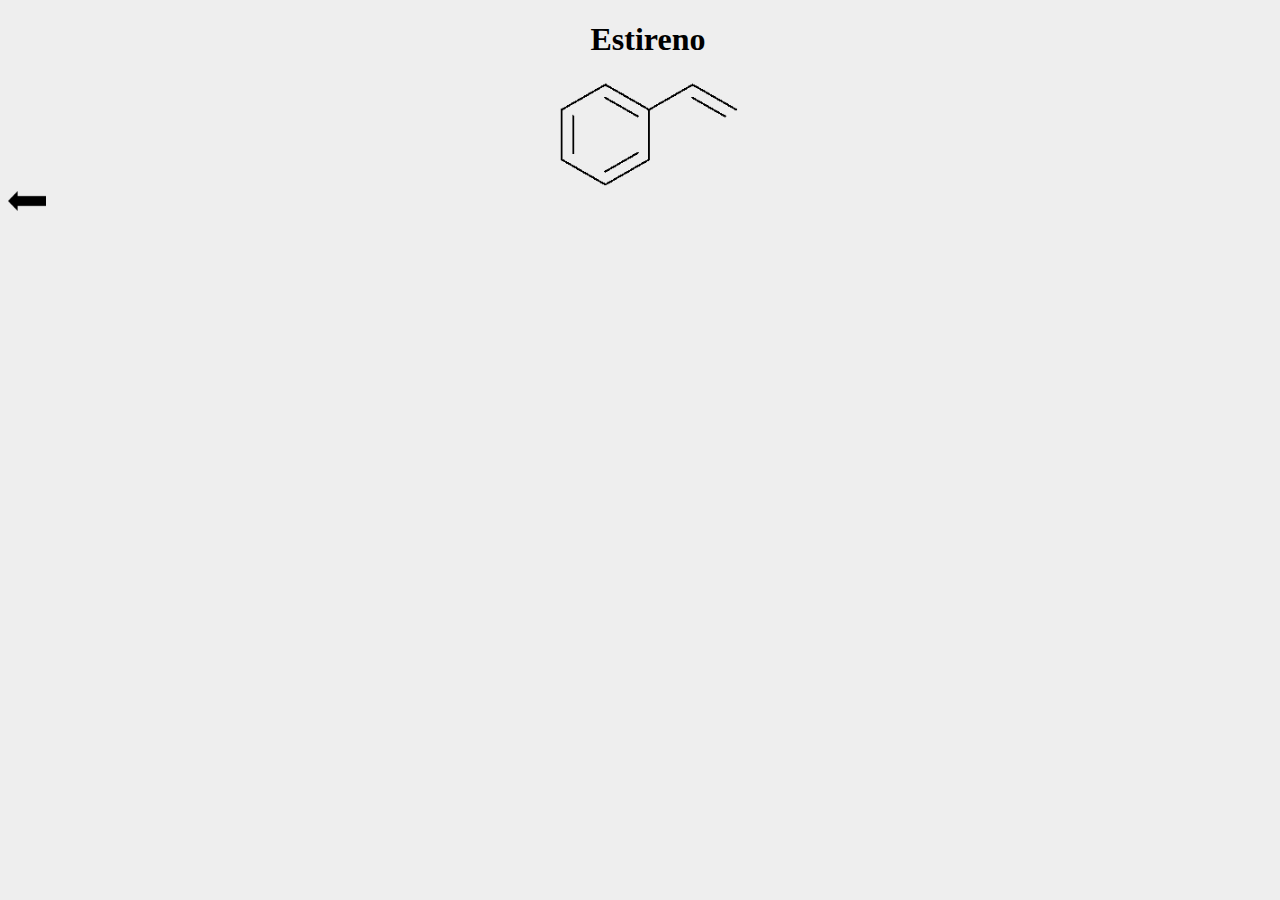
<file: html/estireno.html>
<!DOCTYPE html>
<html lang="pt">
  <head>
    <meta charset="UTF-8" />
    <meta http-equiv="X-UA-Compatible" content="IE=edge" />
    <meta name="viewport" content="width=device-width, initial-scale=1.0" />
    <link rel="stylesheet" href="../style.css" />
    <title>Estireno</title>
  </head>
  <body>
    <h1>Estireno</h1>
    <div class="imgs">
      <img src="../img/estireno.png" alt="Estireno" title="Estireno" />
    </div>
    <a href="../index.html">
      <img src="../img/voltar.png" alt="Voltar" title="Voltar" class="voltar" />
    </a>
  </body>
</html>
</file>
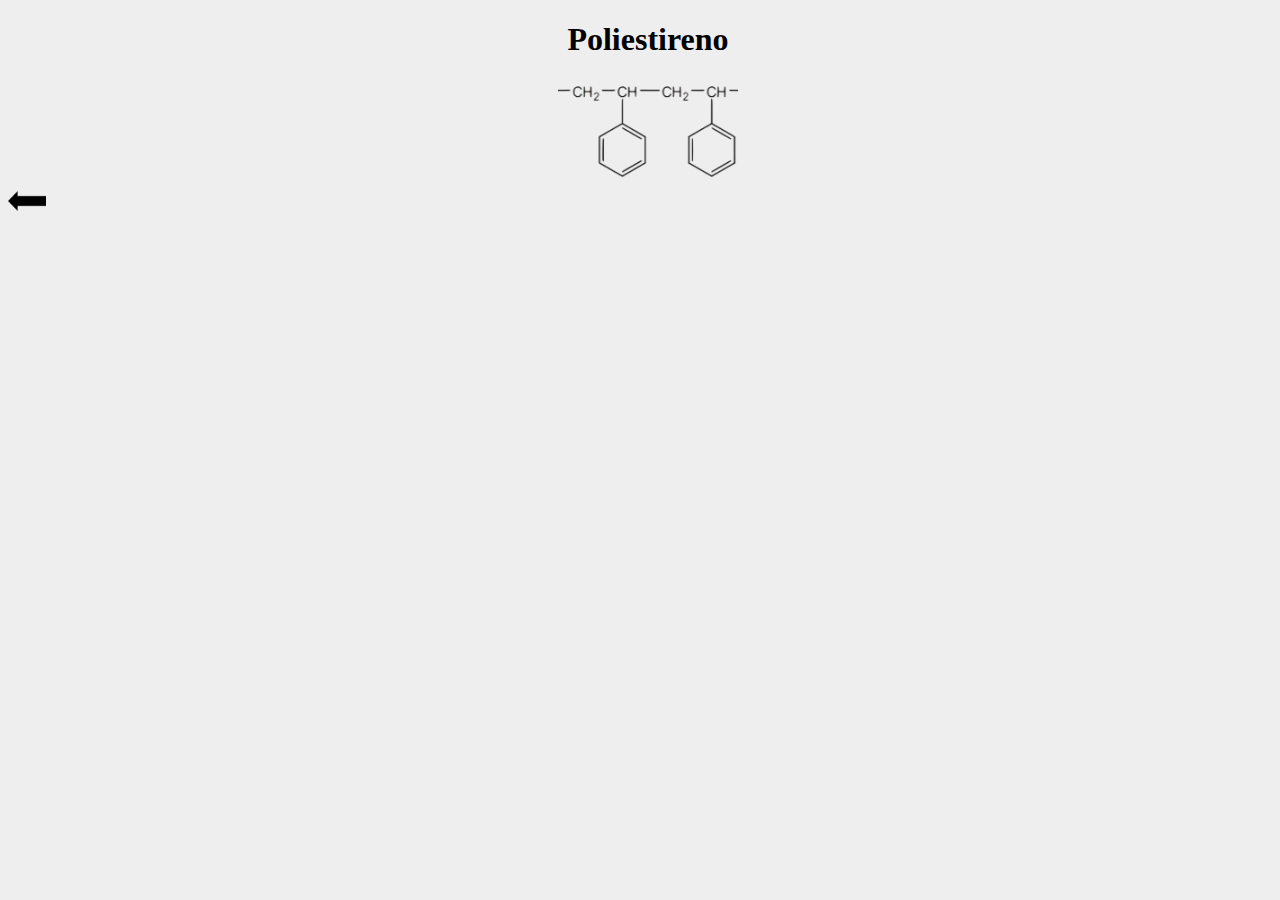
<file: html/poliestrireno.html>
<!DOCTYPE html>
<html lang="pt">
  <head>
    <meta charset="UTF-8" />
    <meta http-equiv="X-UA-Compatible" content="IE=edge" />
    <meta name="viewport" content="width=device-width, initial-scale=1.0" />
    <link rel="stylesheet" href="../style.css" />
    <title>Poliestireno</title>
  </head>
  <body>
    <h1>Poliestireno</h1>
    <div class="imgs">
      <img
        src="../img/poliestireno.png"
        alt="Poliestireno"
        title="Poliestireno"
      />
    </div>
    <a href="../index.html">
      <img src="../img/voltar.png" alt="Voltar" title="Voltar" class="voltar" />
    </a>
  </body>
</html>
</file>
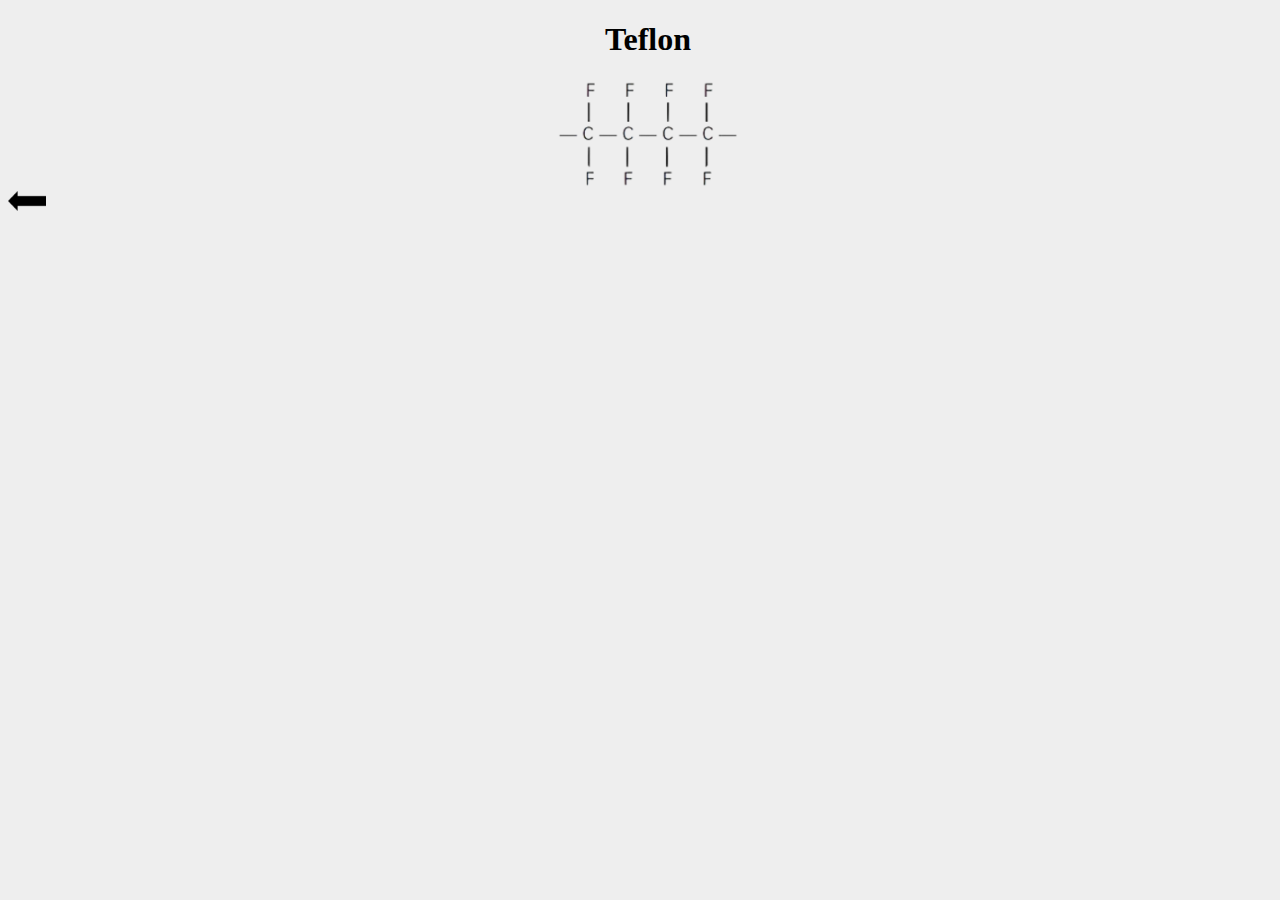
<file: html/teflon.html>
<!DOCTYPE html>
<html lang="pt">
  <head>
    <meta charset="UTF-8" />
    <meta http-equiv="X-UA-Compatible" content="IE=edge" />
    <meta name="viewport" content="width=device-width, initial-scale=1.0" />
    <link rel="stylesheet" href="../style.css" />
    <title>Teflon</title>
  </head>
  <body>
    <h1>Teflon</h1>
    <div class="imgs">
      <img src="../img/teflon.png" alt="Teflon" title="Teflon" />
    </div>
    <a href="../index.html">
      <img src="../img/voltar.png" alt="Voltar" title="Voltar" class="voltar" />
    </a>
  </body>
</html>
</file>
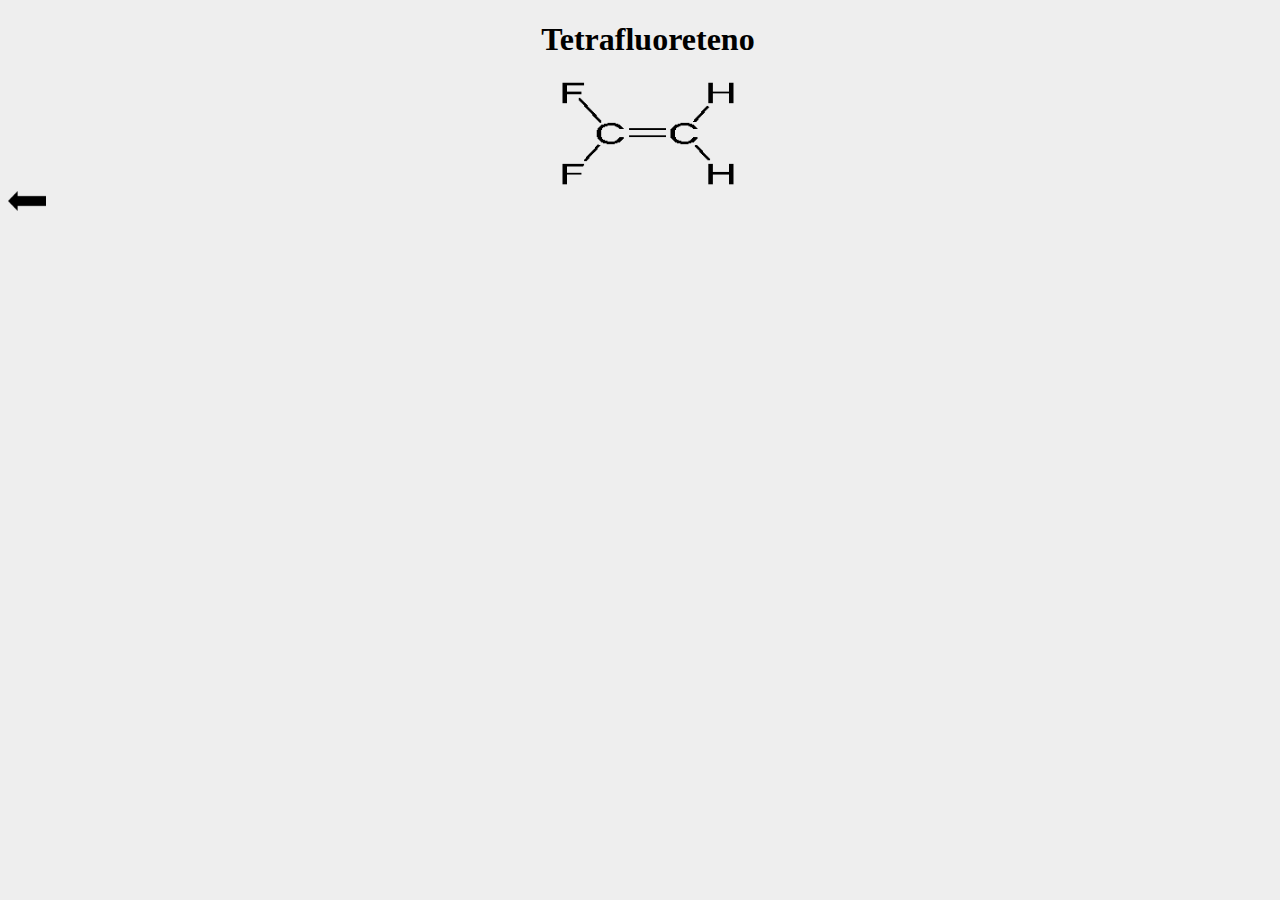
<file: html/tetrafluoreteno.html>
<!DOCTYPE html>
<html lang="pt">
  <head>
    <meta charset="UTF-8" />
    <meta http-equiv="X-UA-Compatible" content="IE=edge" />
    <meta name="viewport" content="width=device-width, initial-scale=1.0" />
    <link rel="stylesheet" href="../style.css" />
    <title>Tetrafluoreteno</title>
  </head>
  <body>
    <h1>Tetrafluoreteno</h1>
    <div class="imgs">
      <img
        src="../img/tetrafluoreteno.png"
        alt="Tetrafluoreteno"
        title="Tetrafluoreteno"
      />
    </div>
    <a href="../index.html">
      <img src="../img/voltar.png" alt="Voltar" title="Voltar" class="voltar" />
    </a>
  </body>
</html>
</file>
<file: style.css>
* {
  width: 100%;
}

table,
th,
td,
tr {
  width: 100%;
}

.imgs {
  margin: 0 auto;
  width: 20%;
}

.voltar {
  width: 3%;
  float: left;
}

#polimeros {
  margin: 0 auto;
  width: 70%;
  background-color: rgb(232, 232, 232);
  border-radius: 10px;
  padding: 10px;
  box-shadow: 2px 2px 2px 1px rgba(0, 0, 0, 0.2);
}

td {
  text-align: center;
}

th {
  font-size: 30px;
  padding-bottom: 30px;
}

th,
td {
  width: 20%;
}

body {
  text-align: center;
  background-color: #eee;
}

img {
  transition: 0.3s all;
  width: 70%;
}

img:hover {
  transform: scale(1.1);
}
</file>
